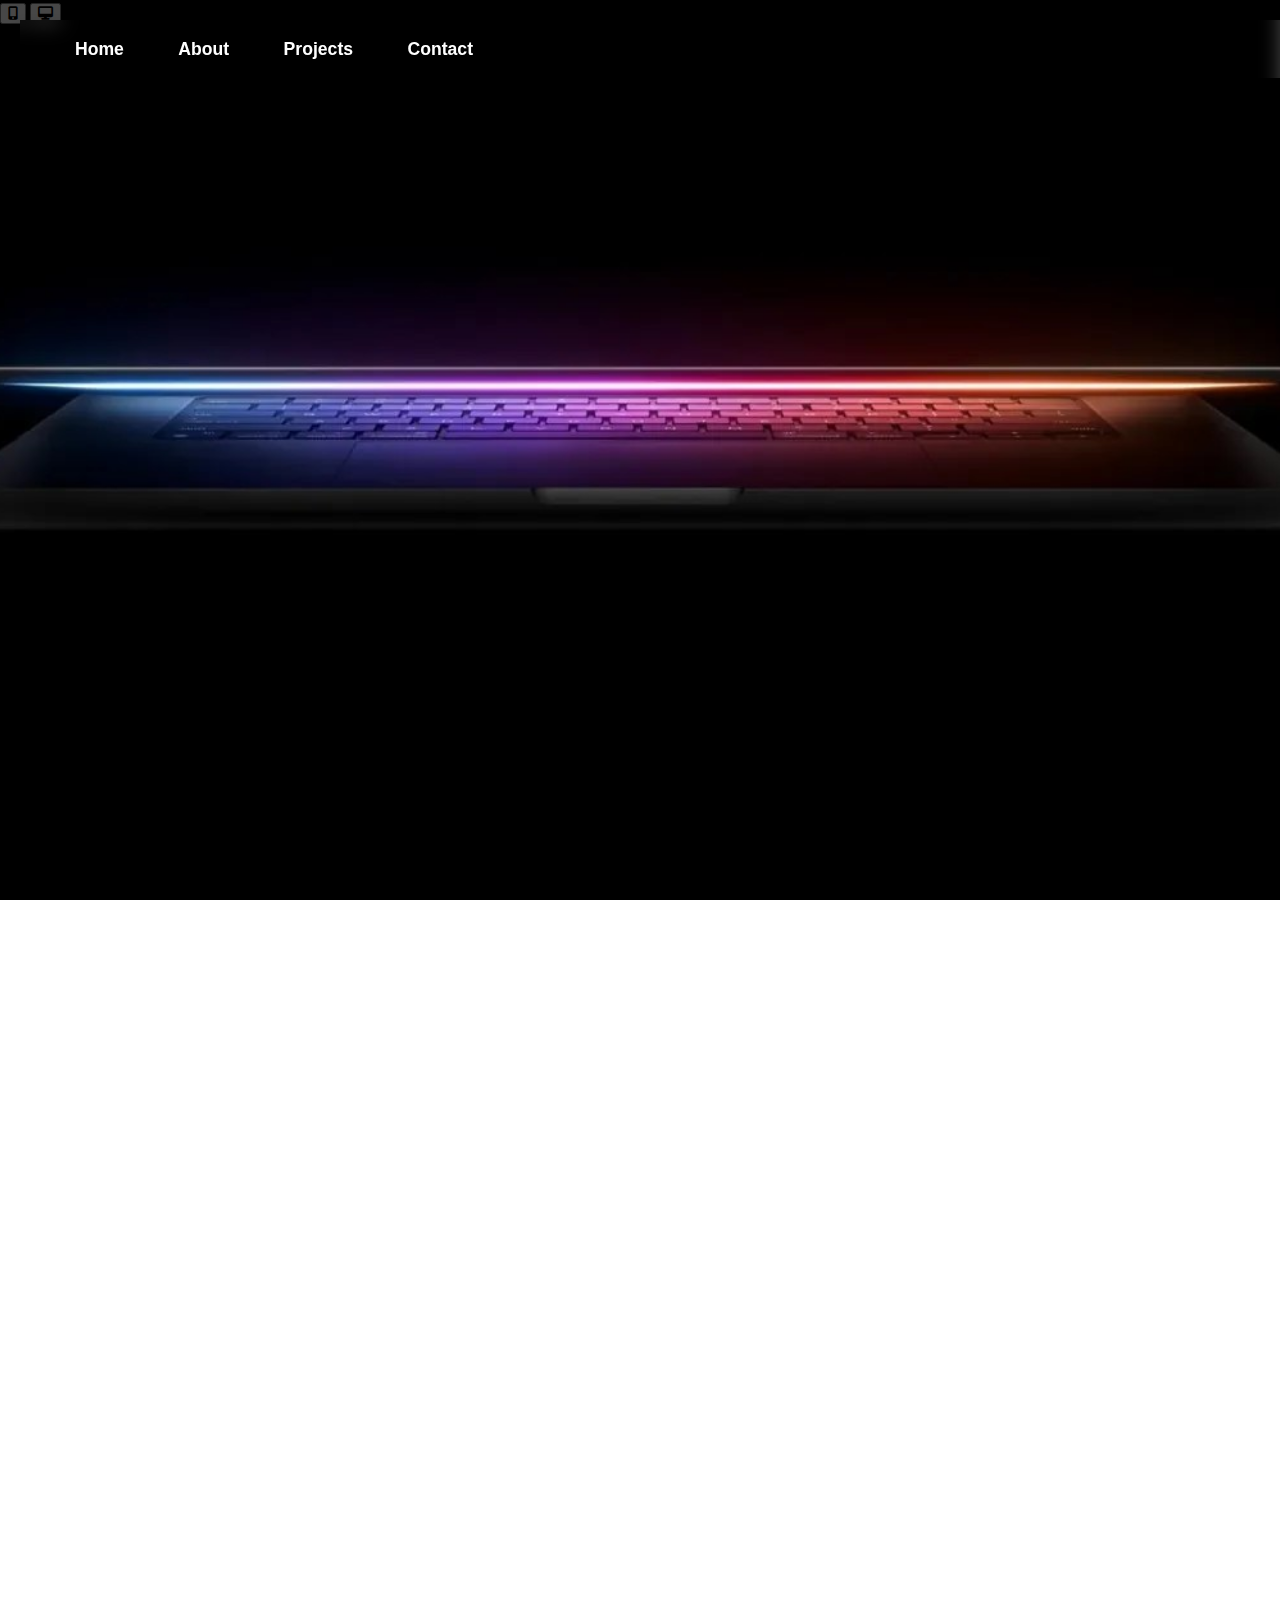
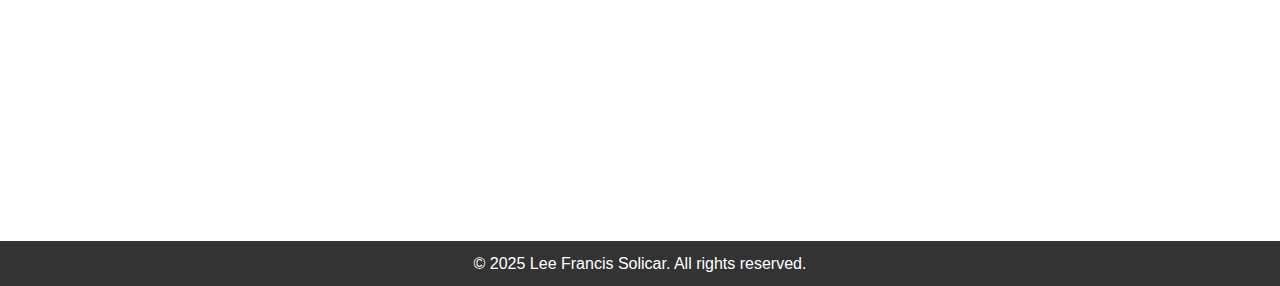
<file: index.html>
<!DOCTYPE html>
<html lang="en">
<head>
  <meta charset="UTF-8" />
  <meta name="viewport" content="width=device-width, initial-scale=1.0"/>
  <link rel="icon" href="favicon.ico" type="image/x-icon">
  <link rel="stylesheet" href="style.css">
  <link href="https://cdnjs.cloudflare.com/ajax/libs/font-awesome/6.0.0-beta3/css/all.min.css" rel="stylesheet">
  <link rel="stylesheet" href="https://cdnjs.cloudflare.com/ajax/libs/font-awesome/6.5.0/css/all.min.css">
</head>
<body>

  <!-- Toggle Buttons -->
  <div class="toggle-buttons">
    <button id="mobileBtn" class="top-right-btn" title="Mobile View">
      <i class="fas fa-mobile-alt"></i>
    </button>
    <button id="pcBtn" class="top-right-btn" title="PC View">
      <i class="fas fa-desktop"></i>
    </button>
  </div>

  <div id="main-content">

  <!--Header-->
  <header>
    <nav class="navbar">
      <div class="nav-links">
        <a href="#home">Home</a>
        <a href="#about">About</a>
        <a href="#projects">Projects</a>
        <a href="#contact">Contact</a>
      </div>
    </nav>
  </header>
  
    <!-- Welcome Section -->
    <section id="welcome" class="welcome-section">
      <div class="spline-bg">
        <iframe src="https://my.spline.design/robotfollowcursorforlandingpage-LIW8xnackl4lVmV2atEqg41F/" loading="lazy" frameborder="0" allowfullscreen></iframe>
      </div>
      <div class="text-content">
        <h1>Welcome to My Personal Website!</h1>
        <h2 id="typing-text">Tec</h2>
      </div>
    </section>

    <!-- Home Section -->
    <section id="home" class="home-section fade-in">
      <div class="text-content">
        <h1>Home</h1>
        <p>Welcome! This is the first page you’ll see. Here’s a quick idea of who I am and easy links to explore more.</p>
      </div>
    </section>

    <!-- About Section -->
    <section id="about" class="section-content fade-in">
      <h2>About Me</h2>
      <div id="about-content">
        <p class="about-text">
          Hi! I'm Lee Francis Solicar, currently a BSIT 2 PACED student...
        </p>
      </div>
      <div class="about-nav-buttons">
        <button id="left-btn"><i class="fas fa-arrow-left"></i></button>
        <button id="right-btn"><i class="fas fa-arrow-right"></i></button>    
      </div>
      <img src="human.jpg" alt="About Me Image" class="about-photo hidden" />
    </section>

    <!-- Projects Section -->
    <section id="projects">
      <h2>Projects</h2>
      <div class="project-item">
        <div class="project-description">
          <strong>Not Found Animation:</strong> A simple HTML and CSS animation.
        </div>
        <video width="480" controls autoplay loop muted>
          <source src="NotFound.mp4" type="video/mp4">
        </video>
      </div>
    </section>
    

    <!-- Contact Section -->
    <section id="contact" class="section-content fade-in">
      <h2>Contact</h2>
      <p>Get in touch via email or social media...</p>
      <div class="contact-emails">
        <p>Email me:</p>
        <ul>
          <li><a href="email.html"><i class="fas fa-envelope"></i></a></li>
        </ul>
      </div>
      <div class="social-links">
        <p>Follow me on:</p>
        <ul>
          <li><a href="https://www.facebook.com/leefrancis.solicar/" target="_blank"><i class="fab fa-facebook-f"></i></a></li>
          <li><a href="https://www.instagram.com/frncs.ls/" target="_blank"><i class="fab fa-instagram"></i></a></li>
          <li><a href="https://github.com/frncs04" target="_blank"><i class="fab fa-github"></i></a></li>
        </ul>
      </div>
    </section>

    <!-- Footer -->
    <footer>
      <p>&copy; 2025 Lee Francis Solicar. All rights reserved.</p>
    </footer>

  </div> <!-- End #main-content -->

  <!-- JavaScript -->
  <script>
    document.addEventListener('DOMContentLoaded', function () {
      const typingText = document.getElementById('typing-text');
      const words = ["Student", "Developer", "Tech Enthusiast"];
      let wordIndex = 0;
      let letterIndex = 0;
      let currentWord = '';
      let isDeleting = false;

      function type() {
        if (wordIndex < words.length) {
          if (!isDeleting && letterIndex <= words[wordIndex].length) {
            currentWord = words[wordIndex].substring(0, letterIndex++);
          } else if (isDeleting && letterIndex >= 0) {
            currentWord = words[wordIndex].substring(0, letterIndex--);
          }

          typingText.textContent = currentWord;

          let speed = isDeleting ? 50 : 150;

          if (!isDeleting && letterIndex === words[wordIndex].length) {
            speed = 1000;
            isDeleting = true;
          } else if (isDeleting && letterIndex === 0) {
            isDeleting = false;
            wordIndex = (wordIndex + 1) % words.length;
          }

          setTimeout(type, speed);
        }
      }
      type();

      // Scroll animation
      const photo = document.querySelector('.about-photo');
      function checkScroll() {
        const aboutSection = document.getElementById('about');
        const rect = aboutSection.getBoundingClientRect();
        if (rect.top <= window.innerHeight * 0.8 && photo) {
          photo.classList.add('visible');
        }
      }
      window.addEventListener('scroll', checkScroll);
      checkScroll();

      // About carousel
      const descriptions = [
        `Hi! I'm Lee Francis Solicar...`,
        `💡 <strong>My Skills:</strong> HTML, CSS, PHP...`,
        `💼 <strong>Experience:</strong> School projects...`
      ];
      let currentIndex = 0;
      const aboutText = document.querySelector('.about-text');
      const leftBtn = document.getElementById('left-btn');
      const rightBtn = document.getElementById('right-btn');

      function updateAboutText() {
        aboutText.classList.remove('fade-in-text');
        void aboutText.offsetWidth;
        aboutText.innerHTML = descriptions[currentIndex];
        aboutText.classList.add('fade-in-text');
      }

      leftBtn.addEventListener('click', () => {
        currentIndex = (currentIndex - 1 + descriptions.length) % descriptions.length;
        updateAboutText();
      });

      rightBtn.addEventListener('click', () => {
        currentIndex = (currentIndex + 1) % descriptions.length;
        updateAboutText();
      });

      // Layout switching logic
      const mobileBtn = document.getElementById('mobileBtn');
      const pcBtn = document.getElementById('pcBtn');
      const mainContent = document.getElementById('main-content');

      mobileBtn.addEventListener('click', () => {
  document.body.classList.add('mobile-mode');
});

pcBtn.addEventListener('click', () => {
  document.body.classList.remove('mobile-mode');
});
    });
  </script> 
</body>
</html>
</file>
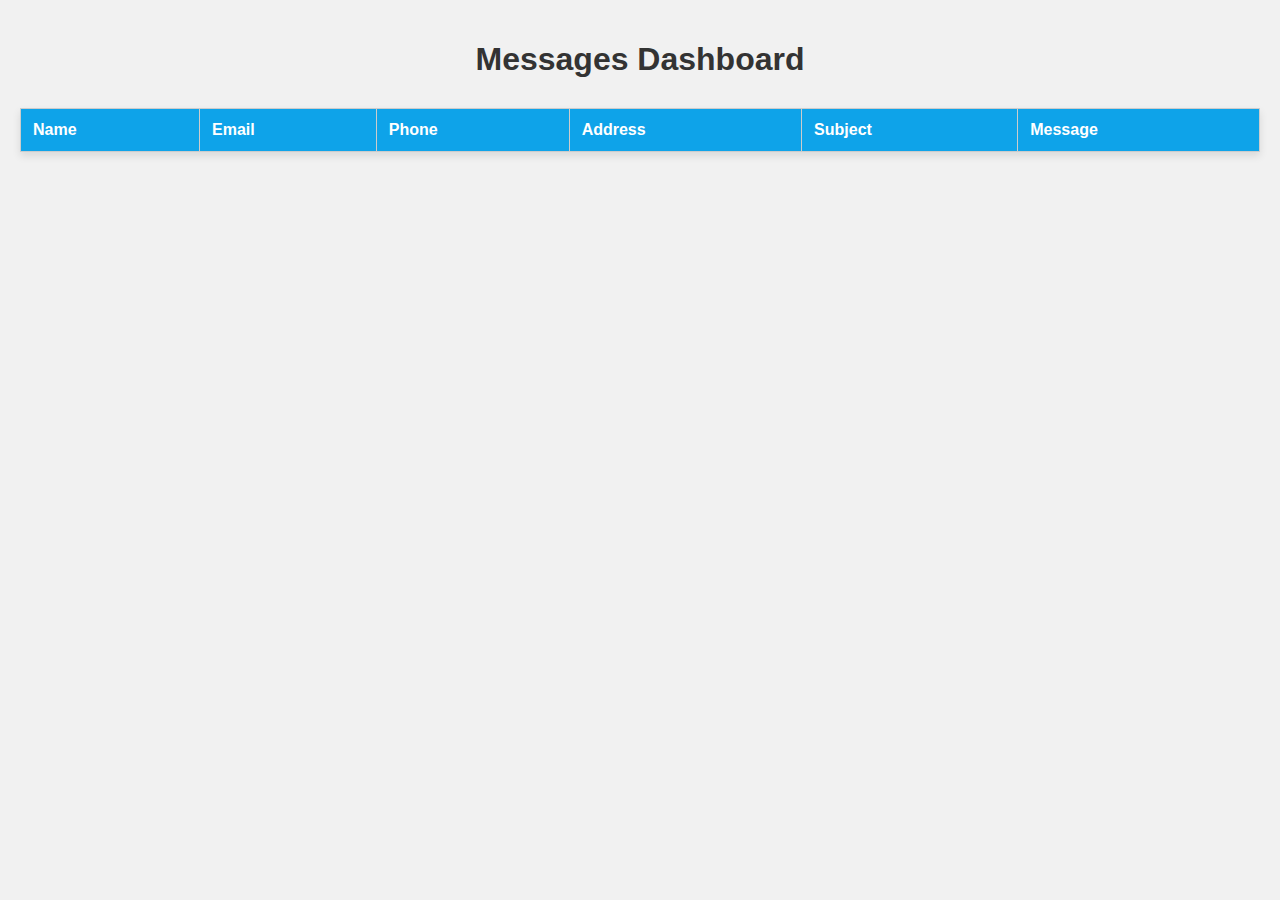
<file: Dashboard.html>
<!DOCTYPE html>
<html lang="en">
<head>
  <meta charset="UTF-8">
  <meta name="viewport" content="width=device-width, initial-scale=1">
  <title>Dashboard - Messages</title>
  <link rel="stylesheet" href="dashboard.css"> <!-- Optional external CSS -->
  <style>
    body {
      font-family: Arial, sans-serif;
      background-color: #f1f1f1;
      padding: 20px;
    }

    h1 {
      text-align: center;
      color: #333;
    }

    table {
      width: 100%;
      border-collapse: collapse;
      margin-top: 30px;
      background-color: #fff;
      box-shadow: 0 4px 8px rgba(0, 0, 0, 0.1);
    }

    th, td {
      padding: 12px 20px;
      border-bottom: 1px solid #ddd;
      text-align: left;
    }

    th {
      background-color: #0ea3e9;
      color: #fff;
    }

    tr:hover {
      background-color: #f5f5f5;
    }
  </style>
</head>
<body>

  <h1>Messages Dashboard</h1>

  <table id="messages-table">
    <thead>
      <tr>
        <th>Name</th>
        <th>Email</th>
        <th>Phone</th>
        <th>Address</th>
        <th>Subject</th>
        <th>Message</th>
      </tr>
    </thead>
    <tbody>
      <!-- Messages will be inserted here -->
    </tbody>
  </table>

  <script>
    // Fetch the messages
    fetch('fetch_messages.php')
      .then(response => response.json())
      .then(data => {
        const tableBody = document.querySelector('#messages-table tbody');
        data.forEach(message => {
          const row = document.createElement('tr');
          row.innerHTML = `
            <td>${message.name}</td>
            <td>${message.email}</td>
            <td>${message.phone}</td>
            <td>${message.address}</td>
            <td>${message.subject}</td>
            <td>${message.message}</td>
          `;
          tableBody.appendChild(row);
        });
      })
      .catch(error => {
        console.error('Error fetching messages:', error);
      });
  </script>

</body>
</html>
</file>
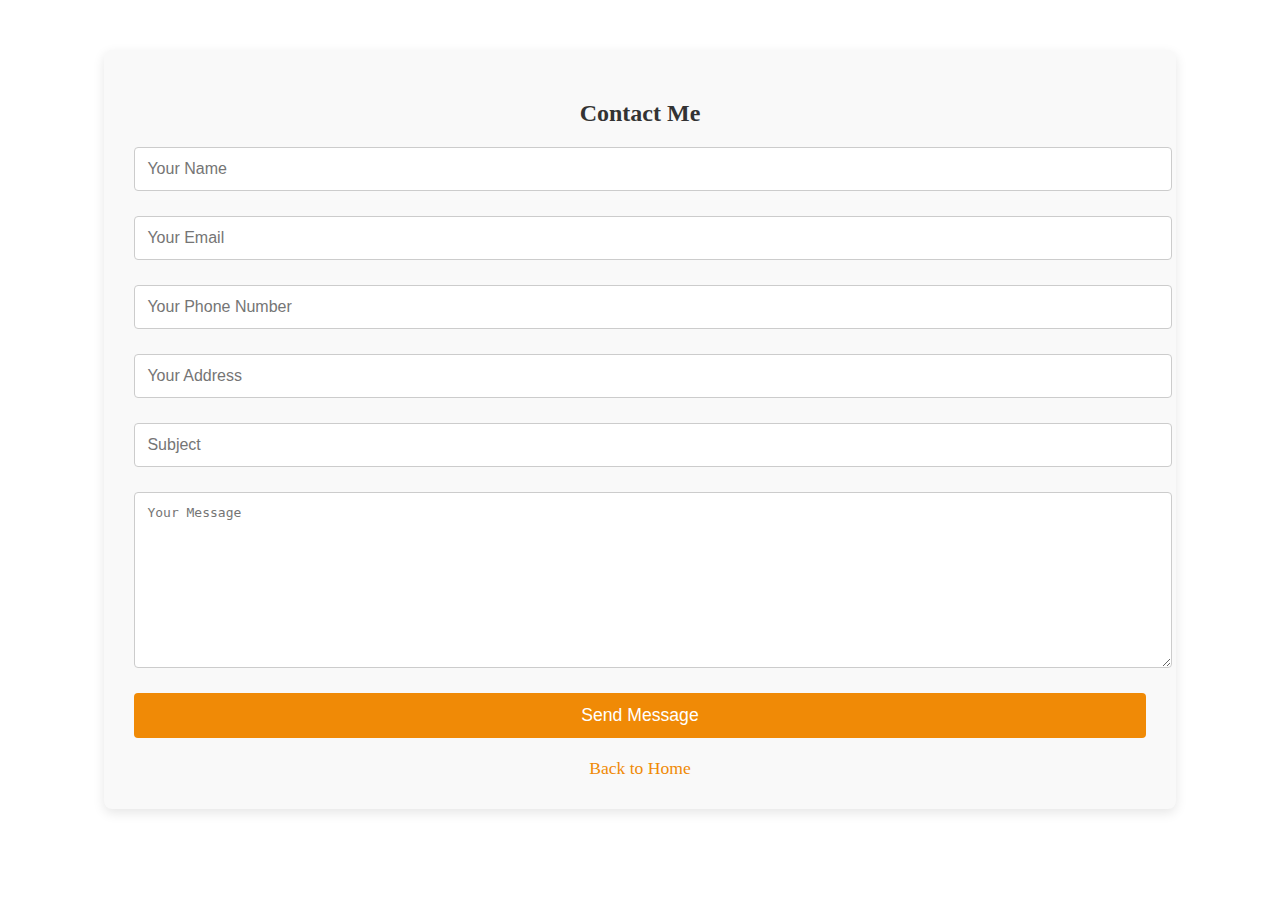
<file: email.html>
<!DOCTYPE html>
<html lang="en">
<head>
  <meta charset="UTF-8" />
  <meta name="viewport" content="width=device-width, initial-scale=1.0"/>
  <link rel="stylesheet" href="email.css">
  <title>Contact Form - Email</title>
</head>
<body>

  <div class="contact-form-container">
    <h2>Contact Me</h2>
    <form action="contact.php" method="post">
      <input type="text" name="name" placeholder="Your Name" required>
      <input type="email" name="email" placeholder="Your Email" required>
      <input type="text" name="phone" placeholder="Your Phone Number" required>
      <input type="text" name="address" placeholder="Your Address" required>
      <input type="text" name="subject" placeholder="Subject" required>
      <textarea name="message" placeholder="Your Message" rows="10" required></textarea>
      <button type="submit">Send Message</button>
    </form>
    <div class="back-link">
      <a href="index.html">Back to Home</a>
    </div>
  </div>

</body>
</html>
</file>
<file: dashboard.css>
body {
    font-family: Arial, sans-serif;
    background: #f4f6f8;
    margin: 0;
    padding: 0;
  }
  
  header {
    background: #23588a;
    color: white;
    padding: 20px;
    text-align: center;
  }
  
  main {
    padding: 20px;
  }
  
  table {
    width: 100%;
    border-collapse: collapse;
    background: white;
    box-shadow: 0 2px 5px rgba(0,0,0,0.1);
  }
  
  table thead {
    background: #ddd;
  }
  
  table th, table td {
    padding: 12px;
    border: 1px solid #ccc;
    text-align: left;
  }
  
  table tbody tr:hover {
    background: #f1f1f1;
  }
</file>
<file: email.css>
.contact-form-container {
      width: 80%;
      margin: 50px auto;
      padding: 30px;
      background-color: #f9f9f9;
      border-radius: 8px;
      box-shadow: 0 4px 12px rgba(0, 0, 0, 0.1);
    }

    .contact-form-container h2 {
      text-align: center;
      color: #333;
    }

    .contact-form-container form {
      display: flex;
      flex-direction: column;
      gap: 15px;
    }

    .contact-form-container input,
    .contact-form-container textarea {
      width: 100%;
      padding: 12px;
      margin-bottom: 10px;
      border: 1px solid #ccc;
      border-radius: 4px;
      font-size: 1em;
    }

    .contact-form-container button {
      background-color: #f08a06;
      color: #fff;
      padding: 12px 15px;
      border: none;
      border-radius: 4px;
      cursor: pointer;
      font-size: 1.1em;
    }

    .contact-form-container button:hover {
      background-color: #0ea3e9;
    }

    .back-link {
      display: block;
      text-align: center;
      margin-top: 20px;
    }

    .back-link a {
      text-decoration: none;
      color: #f08a06;
      font-size: 1.1em;
    }
</file>
<file: style.css>
/* Reset default styles */
body, h1, h2, p {
    margin: 0;
    padding: 0;
}

/* Body Styles: Adding a background image */
body {
    font-family: Arial, sans-serif;
    background-image: url('Bg.jpg'); /* Replace with your image path */
    background-size: cover;
    background-position: center;
    background-attachment: fixed;
    color: #333;
    line-height: 1.6;
    height: 100vh;
    overflow-x: hidden; /* Prevent horizontal scrolling */
    transition: background-color 0.5s ease, color 0.5s ease;
}

/* Header Navigation Styling */
header {
    background-color: rgba(0, 0, 0, 0.7);
    padding: 20px;
    position: fixed;
    width: 100%;
    top: 0;
    z-index: 100;
}

/* Navbar Style */
.navbar {
    display: flex;
    justify-content: space-between;
    align-items: center;
    padding: 15px 30px;
    backdrop-filter: blur(10px); /* Glass effect */
    box-shadow: 0 4px 10px rgba(0, 0, 0, 0.2); /* Soft shadow */
    position: sticky;
    top: 0;
    z-index: 999;
  }
  
  /* Navbar Links */
  .nav-links a {
    color: #ffffff;
    text-decoration: none;
    margin: 0 15px;
    font-weight: bold;
    font-size: 1.1rem;
    position: relative;
    transition: color 0.3s ease;
  }
  
  /* Hover Effects */
  .nav-links a:hover {
    color: #ffffff; /* Cyan glow */
  }
  
  /* Underline Animation */
  .nav-links a::after {
    content: '';
    position: absolute;
    width: 0%;
    height: 2px;
    bottom: -4px;
    left: 0;
    background-color: #00ffff;
    transition: width 0.3s ease;
  }
  
  .nav-links a:hover::after {
    width: 100%;
  }
  
nav a {
    color: #fff;
    text-decoration: none;
    padding: 10px;
    margin-left: 20px;
    font-size: 1.1em;
    transition: all 0.3s ease;
}

/* Hover effect on nav links */
nav a:hover {
    background-color: #0e0d0d;
    border-radius: 5px;
    transform: scale(1.1); /* Slightly increase size on hover */
    text-decoration: underline; /* Underline effect */
}

/* Active button effect */
nav a.active {
    background-color: #5a5a5a; /* Highlight color */
    color: #fff;
    border-radius: 5px;
    transform: scale(1.1); /* Slightly increase size */
}

/* Sections (ensure content is centered) */
section {
    color: #fff;
    display: flex;
    justify-content: center;
    align-items: center;
    flex-direction: column;
    height: 100vh; /* Full viewport height */
    text-align: center;
    padding: 20px;
    margin-top: 120px; /* Adjusted for fixed header */
    opacity: 0;
    transform: translateY(50px);
    animation: fadeInUp 1.5s forwards;
}

section h1 {
    font-size: 3em;
    margin-bottom: 20px;
}

section p {
    font-size: 1.5em;
}

/* Animations */
@keyframes fadeInUp {
    0% {
        opacity: 0;
        transform: translateY(50px);
    }
    100% {
        opacity: 1;
        transform: translateY(0);
    }
}

@keyframes fadeIn {
    0% {
        opacity: 0;
    }
    100% {
        opacity: 1;
    }
}

@keyframes slideInLeft {
    0% {
        opacity: 0;
        transform: translateX(50px);
    }
    100% {
        opacity: 1;
        transform: translateX(0);
    }
}

/* Welcome Section Styling */
#welcome {
    position: relative;
    overflow: hidden;
    color: #fff;
    display: flex;
    justify-content: center;
    align-items: center;
    height: 100vh; /* Full viewport height */
    text-align: center;
    background-size: cover;
    background-position: center;
    background-attachment: fixed;
    padding: 0 20px; /* Add padding for responsiveness */
    opacity: 0;
    animation: fadeIn 2s forwards; /* Animation to fade in */
    margin-top: 60px; /* Add margin for fixed header */
}

#welcome h1 {
    font-size: 3em;
    margin-bottom: 20px;
    font-weight: bold;
    transition: transform 0.5s ease;
}

#welcome p {
    font-size: 1.5em;
    font-weight: lighter;
    margin-top: 10px;
    color: #fff;
    transition: transform 0.3s ease;
}
.spline-bg {
    position: absolute;
    top: 0;
    left: 0;
    width: 100%;
    height: 100%;
    z-index: 0;
    pointer-events: auto; /* Let mouse through */
  }
  
  .spline-bg iframe {
    width: 100%;
    height: 100%;
    max-width: 100%;
    max-height: 100%;
  }
  
  
  /* Foreground Text */
  .text-content {
    position: relative;
    z-index: 1;
  }

/* Home Section: Centered Welcoming Page */
.home-section {
    color: #fff;
    display: flex;
    justify-content: center;
    align-items: center;
    height: 100vh;
    text-align: center;
    padding: 20px;
    opacity: 0;
    animation: fadeIn 2s forwards;
    margin-top: 60px; /* Add margin for fixed header */
}

.home-section h1 {
    font-size: 3em;
    margin-bottom: 10px;
    transition: transform 0.5s ease;
}

.home-section p {
    font-size: 1.2em;
}

/* About Section */
#about {
    color: #fff;
    padding: 75px;
    height: 100vh;
    text-align: center;
    margin-top: 0px;
    opacity: 0;
    transform: translateY(50px);
    animation: fadeInUp 1.5s forwards;
    transition: transform 0.3s ease;
    margin-top: 120px; /* Adjusted for fixed header */
}

.about-nav-buttons {
    margin-top: 20px;
  }
  
  .about-nav-buttons button {
    padding: 10px 15px;
    margin: 0 10px;
    font-size: 1.4em;
    border: none;
    border-radius: 6px;
    background-color: #0ea3e9;
    color: white;
    cursor: pointer;
    transition: background-color 0.3s ease;
  }
  
  .about-nav-buttons button:hover {
    background-color: #0c7cb7;
  }
  
/* Projects Section */
#projects {
    color: #fff;
    padding: 75px;
    height: 75vh;
    text-align: center;
    margin-top: 20px;
    opacity: 0;
    transform: translateX(50px);
    animation: slideInLeft 1.5s forwards;
    transition: transform 0.3s ease;
    margin-top: 120px; /* Adjusted for fixed header */
}

/* Contact Section */
#contact {
    color: #fff;
    padding: 70px;
    height: 70vh;
    text-align: center;
    margin-top: 20px;
    opacity: 1; /* Make sure the contact section starts visible */
    transform: translateY(0); /* Reset translate effect */
    animation: fadeInUp 1.5s forwards; /* Ensure animation is applied */
    transition: transform 0.3s ease;
    margin-top: 120px; /* Adjusted for fixed header */
}

/* Contact Form Styling */
.contact-emails {
    margin-bottom: 30px;
}

.contact-emails p {
    font-size: 1.2em;
    margin-bottom: 1px;
    color: #fff;
}

.contact-emails ul {
    list-style-type: none;
    padding: 0;
}

.contact-emails ul li {
    font-size: 1.1em;
    margin: 5px 0;
}

.contact-emails a {
    color: #ffffff;
    text-decoration: none;
    transition: color 0.3s ease;
}

.contact-emails a:hover {
    color: #0ea3e9;
}

/* Social Media Links Styling */
.social-links {
    margin-top: 20px;
}

.social-links p {
    font-size: 1.2em;
    margin-bottom: 10px;
    color: #fff;
}

.social-links ul {
    list-style-type: none;
    padding: 0;
}

.social-links ul li {
    display: inline-block;
    margin: 0 15px;
}

.social-links a {
    color: #fff;
    font-size: 1.5em;
    text-decoration: none;
    transition: color 0.3s ease;
}

.social-links a:hover .fa-facebook-f {
    color: #3b5998; /* Facebook blue color */
}

.social-links a:hover .fa-instagram {
    color: #E4405F; /* Instagram pink color */
}


.social-links a:hover .fa-github {
    color: #f8f8f8; /* Instagram pink color */
}


.social-links a:hover {
    color: #eeeeee; /* Hover color for social media links */
}

/* Footer Styling */
footer {
    background-color: #333;
    color: white;
    text-align: center;
    padding: 10px;
    margin-top: 50px;
    position: relative; /* Ensure it's in normal document flow */
    z-index: 0; /* Ensure it appears under other elements */
  }

footer p {
    margin: 0;
}

/* Smooth Scroll */
html {
    scroll-behavior: smooth;
}

/* Typing Text Animation */
#typing-text {
    font-size: 2em;
    font-weight: bold;
    background: linear-gradient(135deg, #f2f2f2, #ffffff);
    background-size: 1200% 1200%;
    -webkit-background-clip: text;
    background-clip: text; /* Standard property */
    -webkit-text-fill-color: transparent;
    animation: animateColor 10s ease infinite;
    margin-top: 20px;
    position: relative;
}

@keyframes animateColor {
    0% {
        background-position: 0% 50%;
    }
    50% {
        background-position: 100% 50%;
    }
    100% {
        background-position: 0% 50%;
    }
}
/* Person Container */
.person-container {
    display: flex;
    justify-content: center;
    align-items: center;
    margin-bottom: 20px;
    overflow: hidden;
  }
  
  /* About Photo */
  .about-photo {
    width: 300px;
    margin-top: 20px;
    opacity: 0;
    transform: translateY(50px);
    transition: opacity 1s ease, transform 1s ease;
  }
  
  .about-photo.visible {
    opacity: 1;
    transform: translateY(0);
  }
  
  .hidden {
    opacity: 0;
  }
  

  .fade-in-text {
    animation: fadeInText 0.5s ease-in-out;
  }
  
  @keyframes fadeInText {
    0% {
      opacity: 0;
      transform: translateY(10px);
    }
    100% {
      opacity: 1;
      transform: translateY(0);
    }
  }
  
  /* Fade In animation */
  @keyframes fadeIn {
    from {
      opacity: 0;
      transform: translateY(20px);
    }
    to {
      opacity: 1;
      transform: translateY(0);
    }
  }
  
  /* Floating (looping) animation */
  @keyframes floatWave {
    0%, 100% {
      transform: translateY(0);
    }
    50% {
      transform: translateY(-10px);
    }
  }
</file>
